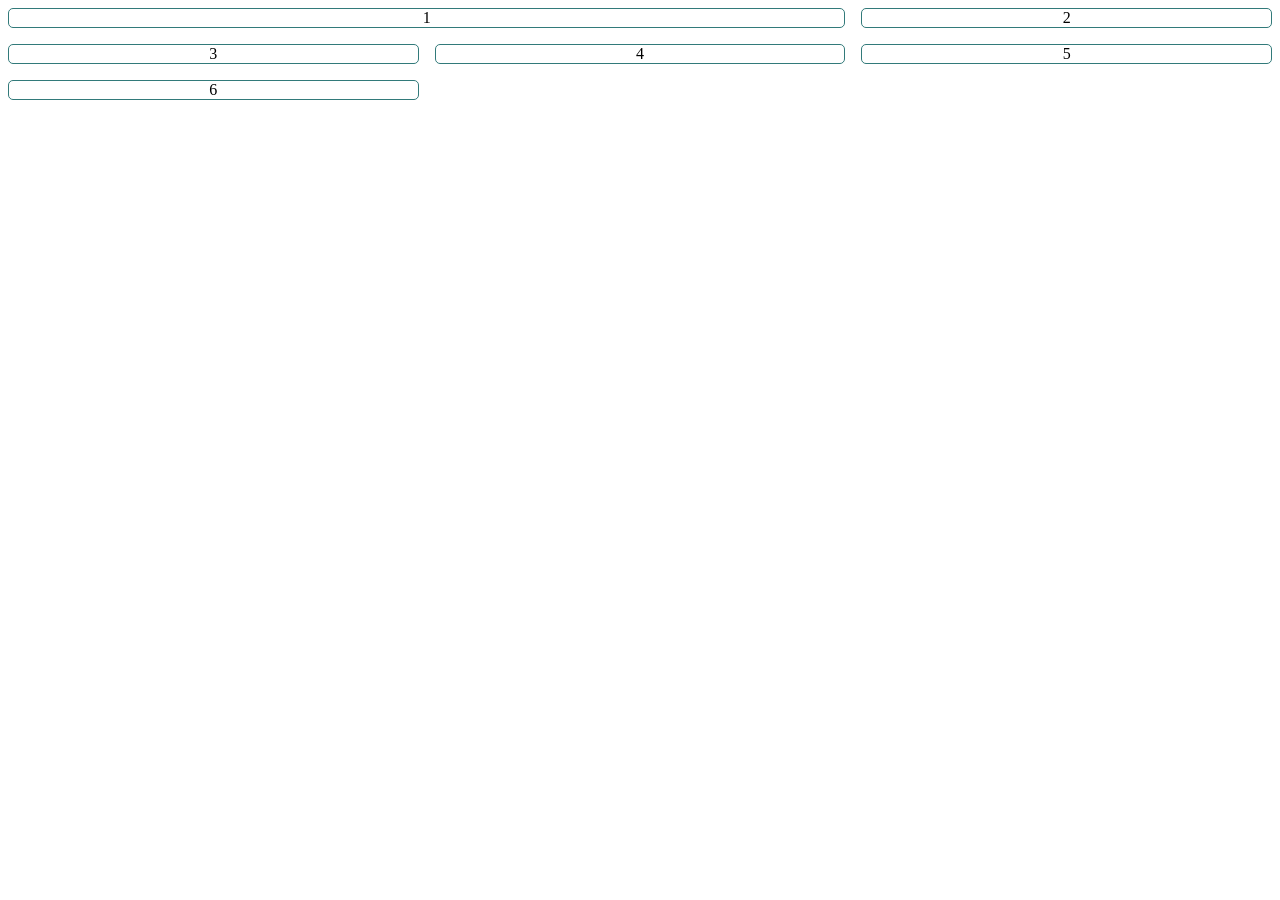
<file: index.html>
<!DOCTYPE html>
<html lang="en">

<head>
    <meta charset="UTF-8">
    <meta name="viewport" content="width=device-width, initial-scale=1.0">
    <title>Document</title>
    <link rel="stylesheet" href="estilos.css">
</head>

<body>

    <div class="galeria">
        <div class="caja destacada">1</div>
        <div class="caja">2</div>
        <div class="caja">3</div>
        <div class="caja">4</div>
        <div class="caja">5</div>
        <div class="caja">6</div>
    </div>


</body>

</html>
</file>
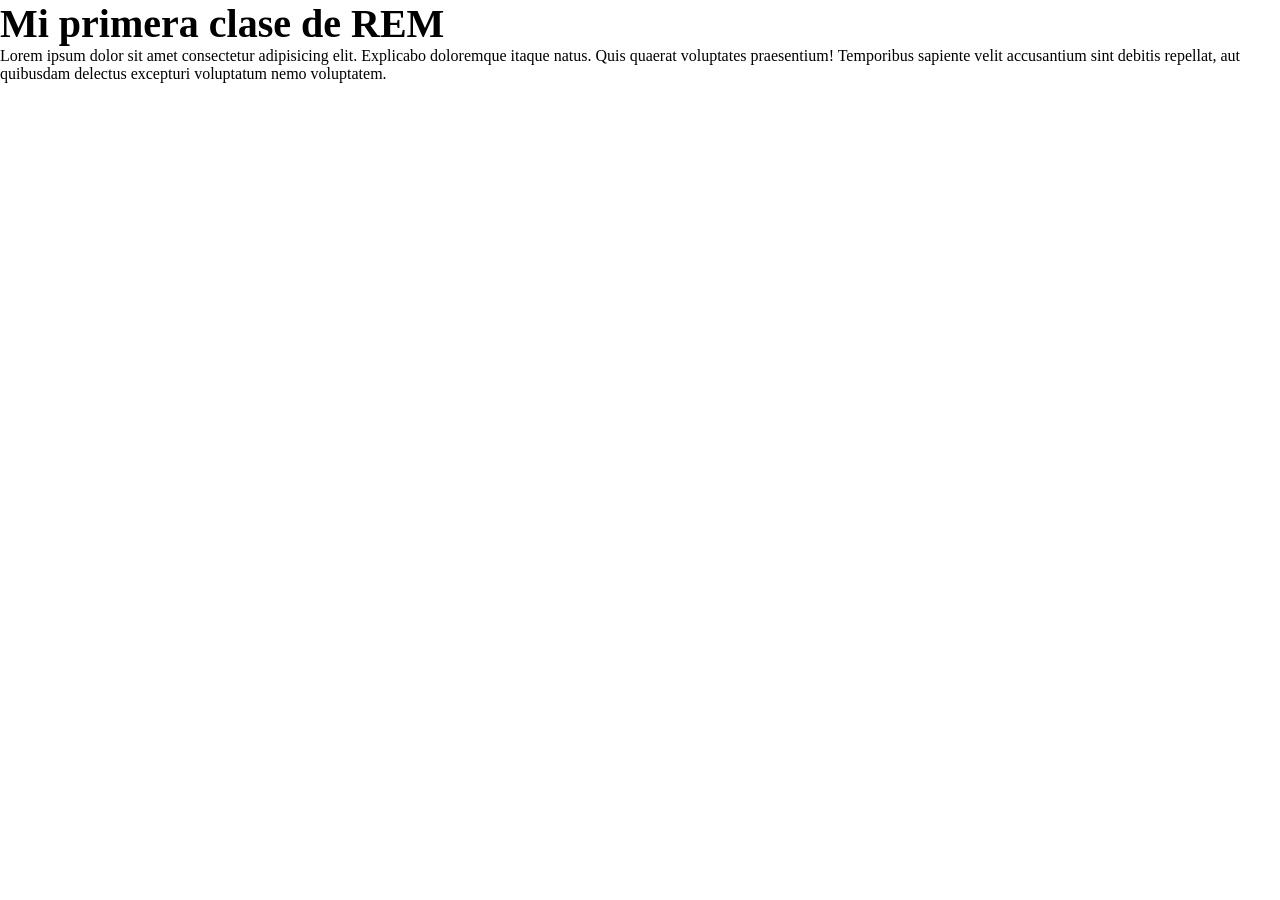
<file: rem.html>
<!DOCTYPE html>
<html lang="en">

<head>
    <meta charset="UTF-8">
    <meta name="viewport" content="width=device-width, initial-scale=1.0">
    <title>Document</title>
    <link rel="stylesheet" href="estilos.rem.css">
</head>

<body>
    <h1>Mi primera clase de REM</h1>
    <p>
        Lorem ipsum dolor sit amet consectetur adipisicing elit. Explicabo doloremque itaque natus. Quis quaerat
        voluptates praesentium! Temporibus sapiente velit accusantium sint debitis repellat, aut quibusdam delectus
        excepturi voluptatum nemo voluptatem.
    </p>
</body>

</html>
</file>
<file: estilos.css>
.galeria{
    display: grid;
    grid-template-columns: repeat(3, 1fr);
    gap: 16px;
}


.caja{
    text-align: center;

    border-width: 1px;
    border-color: rgb(50, 122, 122);
    border-style: solid;

    border-radius: 5px;
}

.destacada{
    grid-column: span 2;
}
</file>
<file: estilos.rem.css>
*{
    padding: 0;
    margin: 0;
    box-sizing: border-box;
}

html{
    font-size: 16px;
}

h1{
    font-size: 1.5rem;
}
p{
    font-size: 0.9rem;
}

@media(min-width:768px){
    h1{
        font-size: 2.5rem;}
    p{
        font-size: 1rem;
    }
}
</file>
